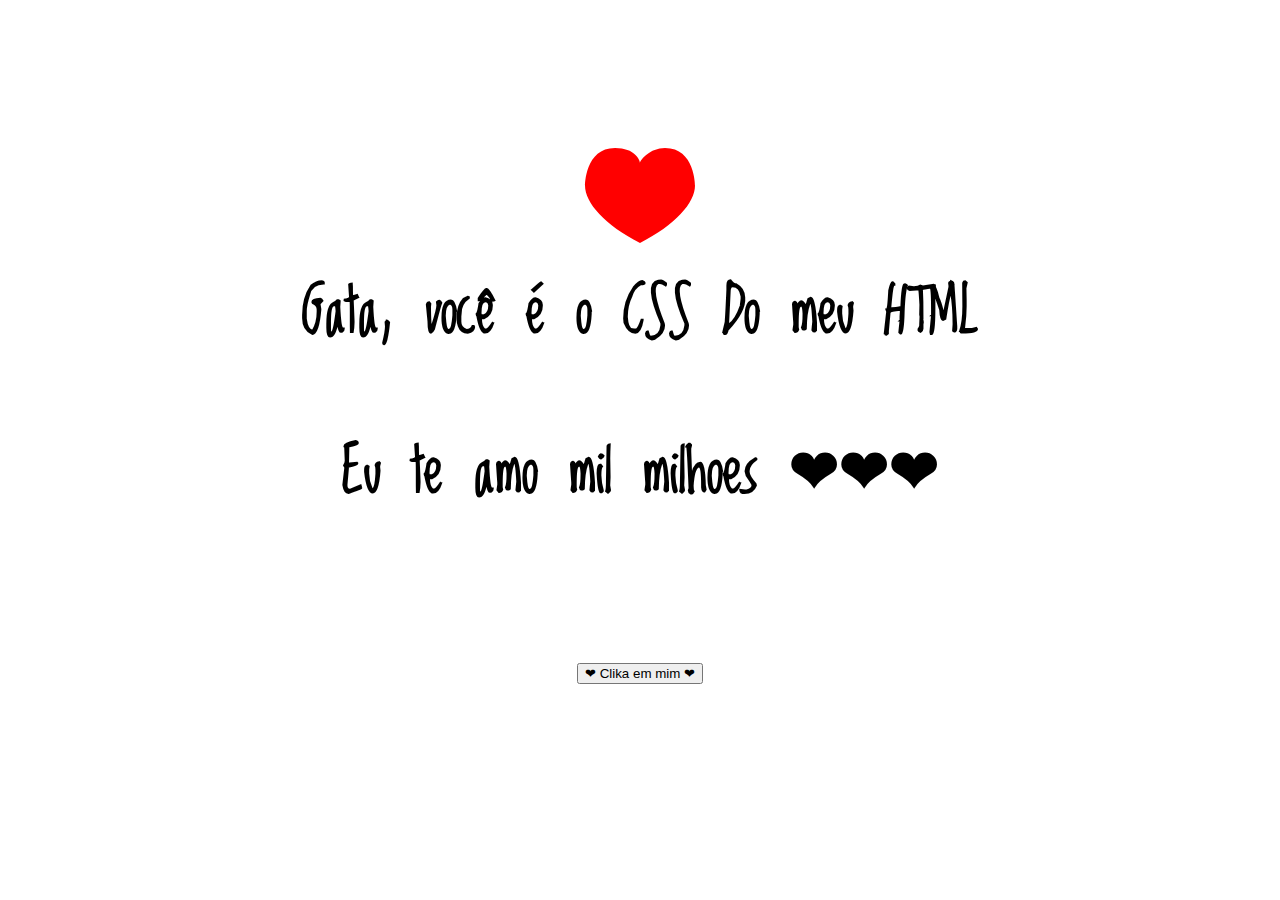
<file: Index.html>
<!DOCTYPE html>
<html lang="pt-BR">
<head>
  <meta charset="utf-8">
  <title>❤ Kelly ❤</title>
  <link href='https://fonts.googleapis.com/css?family=Loved+by+the+King' rel='stylesheet' type='text/css'>
  <link rel="stylesheet" href="Style.css" />
  <script src=".js"></script>
</head>

<body onload="draw();">
  <canvas id="canvas" width="150" height="150"></canvas>
  <h2 class="titulo">Gata, você é o CSS Do meu HTML</h2>
  <br>
  <h2 class="titulo">Eu te amo mil milhoes ❤❤❤</h2>
  <br>
  <br>
  <br>
 <center><div class="heart">
  <a href="Carta.html"><button type="button">❤ Clika em mim ❤</button></a>
 </div></center>

</body>
<!-- Fiz de coração amor te amo muito mesmo besta, tudo aqui foi 100% deito por eu tudoooo mesmo te amo !!!!  -->

</html>
</file>
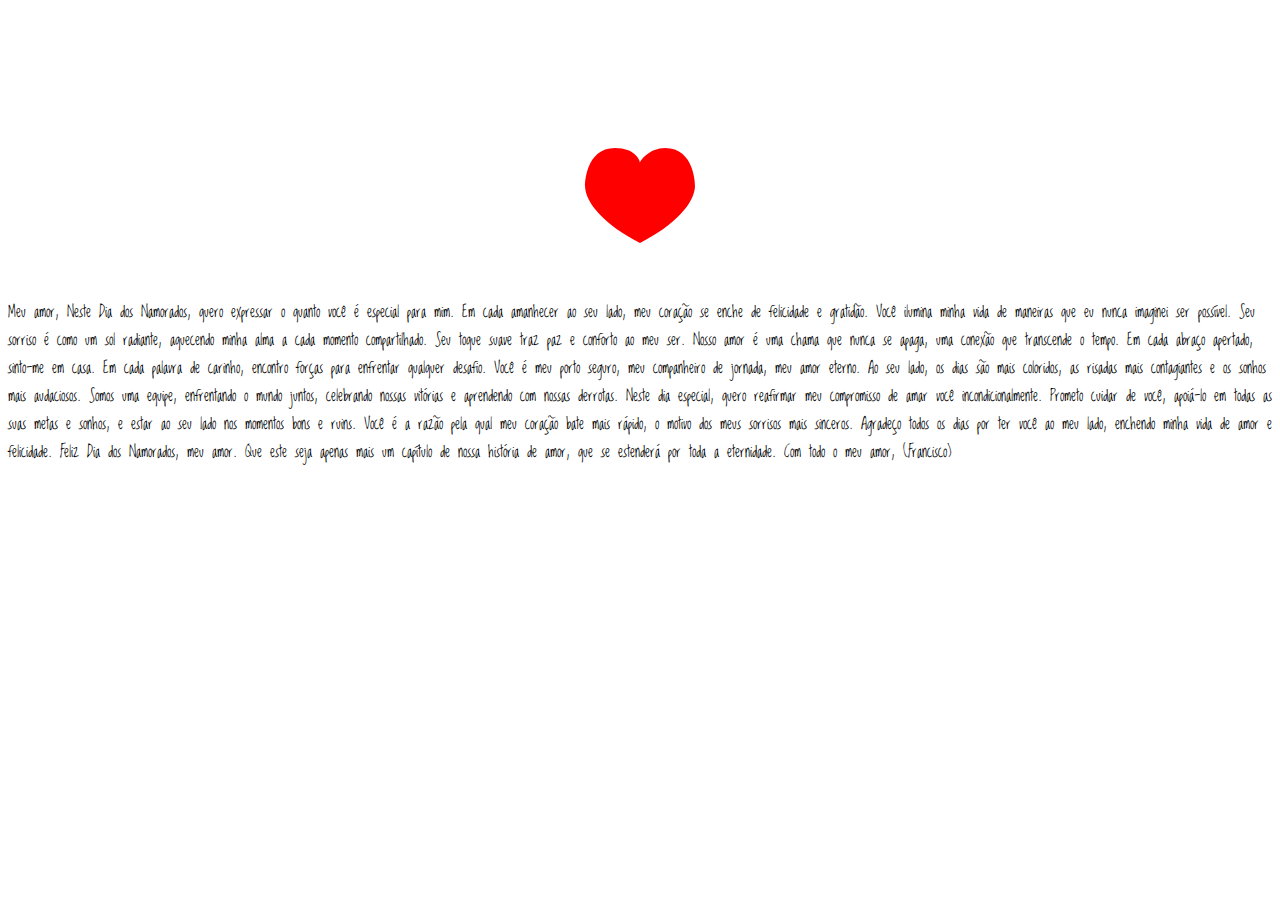
<file: Carta.html>
<!DOCTYPE html>
<html lang="pt-BR">
<head>
    <meta charset="UTF-8">
    <meta http-equiv="X-UA-Compatible" content="IE=edge">
    <meta name="viewport" content="width=device-width, initial-scale=1.0">
    <link href='https://fonts.googleapis.com/css?family=Loved+by+the+King' rel='stylesheet' type='text/css'>
    <script src=".js"></script>
    <link rel="stylesheet" href="Style.css" />
    <title>❤ Carta De Amor ❤</title>
</head>
<body onload="draw();">
    <canvas id="canvas" width="150" height="150"></canvas>
    <p>
        Meu amor,

Neste Dia dos Namorados, quero expressar o quanto você é especial para mim. Em cada amanhecer ao seu lado, meu coração se enche de felicidade e gratidão. Você ilumina minha vida de maneiras que eu nunca imaginei ser possível.

Seu sorriso é como um sol radiante, aquecendo minha alma a cada momento compartilhado. Seu toque suave traz paz e conforto ao meu ser. Nosso amor é uma chama que nunca se apaga, uma conexão que transcende o tempo.

Em cada abraço apertado, sinto-me em casa. Em cada palavra de carinho, encontro forças para enfrentar qualquer desafio. Você é meu porto seguro, meu companheiro de jornada, meu amor eterno.

Ao seu lado, os dias são mais coloridos, as risadas mais contagiantes e os sonhos mais audaciosos. Somos uma equipe, enfrentando o mundo juntos, celebrando nossas vitórias e aprendendo com nossas derrotas.

Neste dia especial, quero reafirmar meu compromisso de amar você incondicionalmente. Prometo cuidar de você, apoiá-lo em todas as suas metas e sonhos, e estar ao seu lado nos momentos bons e ruins.

Você é a razão pela qual meu coração bate mais rápido, o motivo dos meus sorrisos mais sinceros. Agradeço todos os dias por ter você ao meu lado, enchendo minha vida de amor e felicidade.

Feliz Dia dos Namorados, meu amor. Que este seja apenas mais um capítulo de nossa história de amor, que se estenderá por toda a eternidade.

Com todo o meu amor,
(Francisco)
    </p>
</body>

<!-- Curiosaaa em hummmm 👀 -->

</html>
</file>
<file: Style.css>
body {
    background: url('http://responsifyjs.space/images/6.jpg') no-repeat top center;
    background-size: cover;
    font-family: 'Loved by the King', cursive;
  }
  
  #canvas {
    margin-left: calc(50% - 75px);
    margin-top: calc(15% - 75px);
    animation: heartbeat 1s infinite;
  }
  
  h2.titulo {
    text-align: center;
    font-size: 60px;
    margin-top: -20px;
  }
  @keyframes heartbeat {
    0% {
      transform: scale(1);
    }
    50% {
      transform: scale(1.3);
    }
    100% {
      transform: scale(1);
    }
  }
  
  .heart {
    width: 140px;
    height: 80px;
    position: relative;
    transform-origin: center;
  }
</file>
